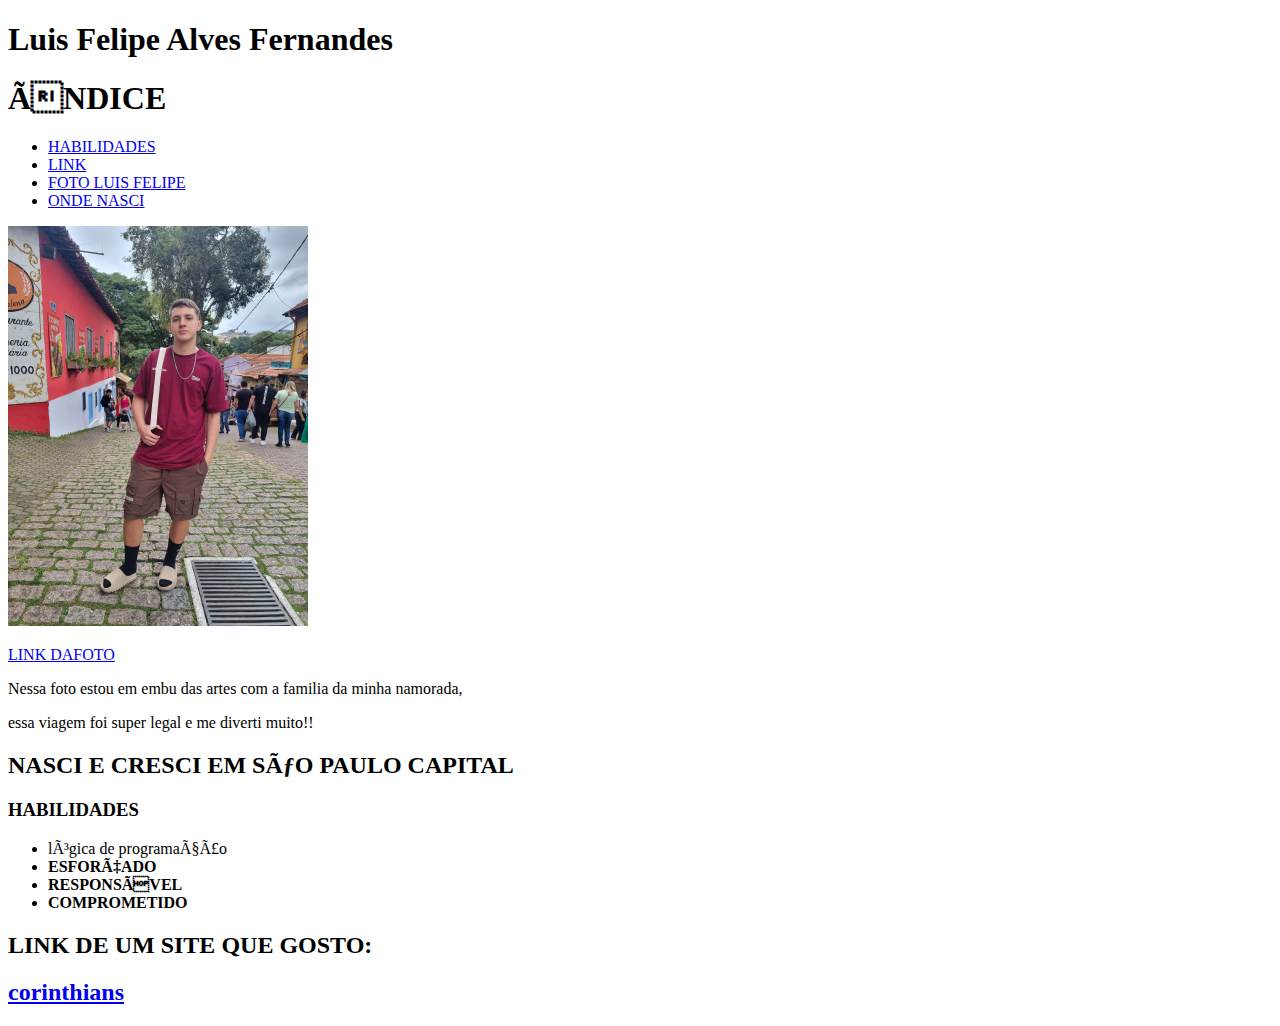
<file: portifolio/index.html>
<!DOCTYPE html>
<html lang="en">
<head>
    <meta charset="pt-br">
    <title>Meu Portifólio</title>
</head>
<body>
    <h1>Luis Felipe Alves Fernandes </h1>
    <h1>ÍNDICE</h1>
    <ul>
        <li> <a href="#HABILIDADES"> HABILIDADES </a> </li>
        <li> <a href="#LINK"> LINK </a> </li>
        <li> <a href="#FOTO LUIS FELIPE">FOTO LUIS FELIPE</a> </li>
        <li> <a href="#ONDENASCI">ONDE NASCI</a> </li>
    </ul>
    <img id="FOTO" src="./Imagens/FOTO LF.jpeg" alt="FOTO LUIS FELIPE" width="300px">
    <p> <a href="./Imagens/FOTO LF.jpeg">LINK DAFOTO</a>
    <p> Nessa foto estou em embu das artes com a familia da minha namorada, 
        <p>essa viagem foi super legal e me diverti muito!!
    <p> <h2 id="ONDENASCI"> NASCI E CRESCI EM SÃO PAULO CAPITAL</h2>
      <p id="#HABILIDADES"> <h3> HABILIDADES</h3>
        <ul>
         <li>lógica de programação</li>    
         <li> <strong>ESFORÇADO </strong></li> 
         <li> <strong>RESPONSÁVEL</strong></li> 
         <li> <strong>COMPROMETIDO</strong></li> 
        </ul>
        <h2 id="LINK" >LINK DE UM SITE QUE GOSTO:</h2>
        <p> <h2> <a href="https://www.corinthians.com.br/" target="_blank" >corinthians</a></h2> 
      
    </p>        
</body>
</html>
</file>
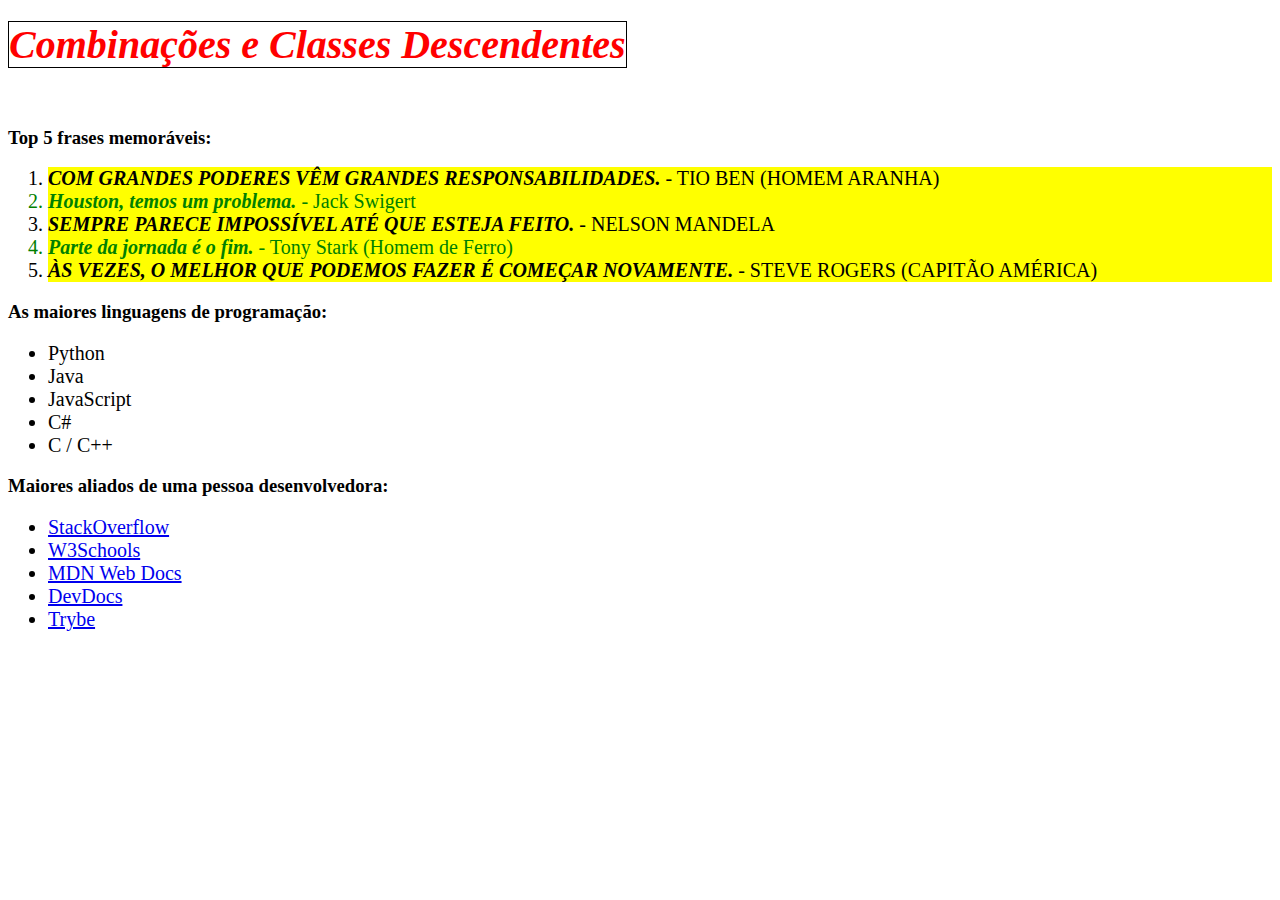
<file: exs-projetos/dia-3-html-css-seletores/index.html>
<!DOCTYPE html>
<html lang="pt-br">
  <head>
    <meta charset="UTF-8">
    <link rel="stylesheet" href="style.css">
    <title>#GoTrybe</title>
  </head>
  <body>
    <h1><em>Combinações e Classes Descendentes</em></h1>
    <br />
    <h3>Top 5 frases memoráveis:</h3>
    <ol  >
      <li><em>Com grandes poderes vêm grandes responsabilidades.</em> - Tio Ben (Homem Aranha)</li>
      <li><em>Houston, temos um problema.</em> - Jack Swigert</li>
      <li><em>Sempre parece impossível até que esteja feito.</em> - Nelson Mandela</li>
      <li><em>Parte da jornada é o fim.</em> - Tony Stark (Homem de Ferro)</li>
      <li><em>Às vezes, o melhor que podemos fazer é começar novamente.</em> - Steve Rogers (Capitão América)</li>
    </ol>
    <h3>As maiores linguagens de programação:</h3>
    <ul>
      <li>Python</li>
      <li>Java</li>
      <li>JavaScript</li>
      <li>C#</li>
      <li>C / C++</li>
    </ul>
    <h3>Maiores aliados de uma pessoa desenvolvedora:</h3>
    <ul>
      <li>
        <a href="https://pt.stackoverflow.com/" target="_blank">StackOverflow</a>
      </li>
      <li>
        <a href="https://www.w3schools.com/" target="_blank">W3Schools</a>
      </li>
      <li>
        <a href="https://developer.mozilla.org/pt-BR/" target="_blank">MDN Web Docs</a>
      </li>
      <li>
        <a href="https://devdocs.io/" target="_blank">DevDocs</a>
      </li>
      <li>
        <a href="https://app.betrybe.com/" target="_blank">Trybe</a>
      </li>
    </ul>
  </body>
</file>
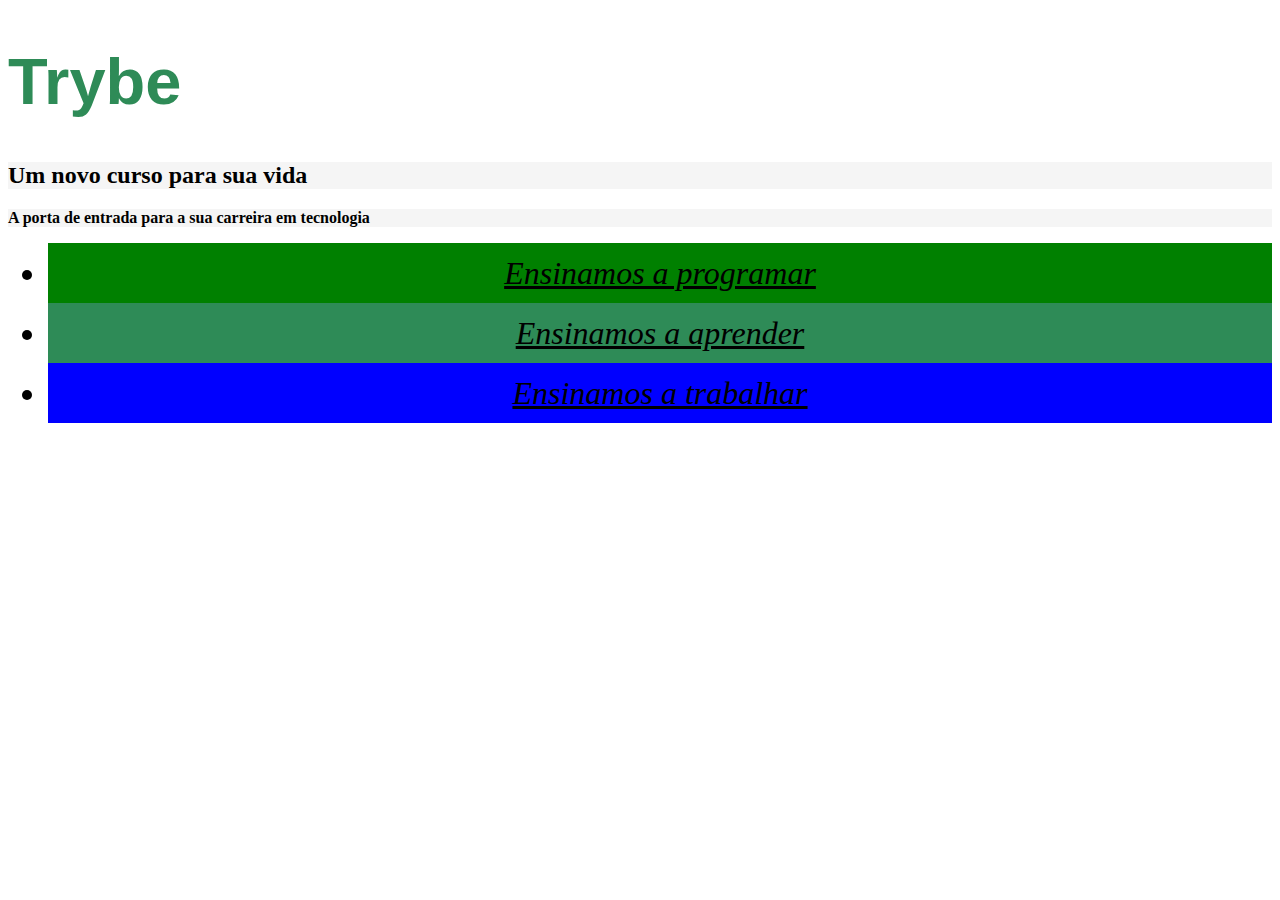
<file: fundamentos/fund-secao-2.2/exercicios-CSS.html>
<!DOCTYPE html>
<html lang="pt-br">
  <head>
    <meta charset="UTF-8">
    <title>Trybe</title>
    <link rel="stylesheet" type="text/css" href="style.css">
    <style>
      h1 {
        color: seagreen;
        font-size: 65px;
        font-family: sans-serif, Helvetica; 
      }

      .cor-de-fundo {
        background-color: whitesmoke;
      }

      p {
        font-weight: 600;
      }

      body {
        font-size: 16px;
      }

      li {
        font-style: italic;
        line-height: 60px;
        text-align: center;
        text-decoration: underline;
        font-size: 2em;
      }

      #verde {
        background-color: green;
      }

      #verde-escuro {
        background-color: seagreen;
      }

      #azul {
        background-color: blue;
      } 
    </style>
  </head>
  <body>
    <h1>Trybe</h1>
    <h2 class="cor-de-fundo">Um novo curso para sua vida</h2>
    <p class="cor-de-fundo">A porta de entrada para a sua carreira em tecnologia</p>
    <ul>
      <li id="verde">Ensinamos a programar</li>
      <li id="verde-escuro">Ensinamos a aprender</li>
      <li id="azul">Ensinamos a trabalhar</li>
    </ul>
  </body>
</html>
</file>
<file: exs-projetos/dia-3-html-css-seletores/style.css>
/* - Faça com que todos os itens de Listas Ordenadas tenham uma cor de fundo amarela.
Se a numeração do item for PAR, faça a cor de fonte ser verde. Se o número for considerado
ÍMPAR, utilize a propriedade text-transform para deixar o texto maiúsculo.
(Dica: combinar classes pode ser útil aqui). */
ol li {
    background-color: yellow;
  }
  ol li:nth-child(even) {
    color: green;
  }
  ol li:nth-child(odd) {
    text-transform: uppercase;
  }
  /* - Faça todas as tags Header (h1, h2...) possuírem cor de fonte vermelha e,
  se alguma delas estiver em itálico, aumente seu tamanho para 40px e acrescente
  uma borda de 1px preta e sólida. */
  h1, h2 {
    color: red;
  }
  h1 em, h2 em {
    font-size: 40px;
    border: 1px solid black;
  }
  /* - Faça todas as li's terem 20px de tamanho de fonte e, para todo texto em itálico
  dentro de alguma li, utilize a propriedade font-weight para deixá-lo negrito. */
  li {
    font-size: 20px;
  }
  li em {
    font-weight: 700;
  }
  /* - Na listagem de linguagens de programação, faça com que as 3 primeiras da lista
  possuam cor de fonte azul e, se alguma possuir "java*" no texto, utilize uma cor de
  fundo rosa. */
  /* Este seletor coloca a cor de font azul em todos os elementos exceto do 4 em diante */
  #linguagens li:not(:nth-child(n + 4)) {
    color: blue;
  }
  .pink-bg {
    background-color: pink;
  }
  /* - (Bônus) Para cada link na lista de aliados da pessoa desenvolvedora,
  faça com que ao passar o mouse sobre cada um, o texto fique em negrito e
  assuma a cor de fonte "temática do site"
  Dica 1: Utilize o seletor :hover para controlar o passar do mouse.
  Dica 2: Sugestão de cores padrão. StackOverflow (laranja), W3Schools (verde),
  MDN (preta), DevDocs (amarela), Trybe (verde). */
  #aliados li a:hover {
    font-weight: 700;
  }
  #aliados li a[href*="stackoverflow"] {
    color: orange;
  }
  #aliados li a[href*="w3schools"] {
    color: green;
  }
  #aliados li a[href*="mozilla"] {
    color: black;
  }
  #aliados li a[href*="devdocs"] {
    color: yellow;
  }
  #aliados li a[href*="trybe"] {
    color: green;
  }
</file>
<file: fundamentos/fund-secao-2.2/style.css>
h1 {
    color: seagreen;
    font-size: 65px;
    font-family: sans-serif, Helvetica; 
  }

  .cor-de-fundo {
    background-color: whitesmoke;
  }

  p {
    font-weight: 600;
  }

  body {
    font-size: 16px;
  }

  li {
    font-style: italic;
    line-height: 60px;
    text-align: center;
    text-decoration: underline;
    font-size: 2em;
  }

  #verde {
    background-color: green;
  }

  #verde-escuro {
    background-color: seagreen;
  }

  #azul {
    background-color: blue;
  }
</file>
